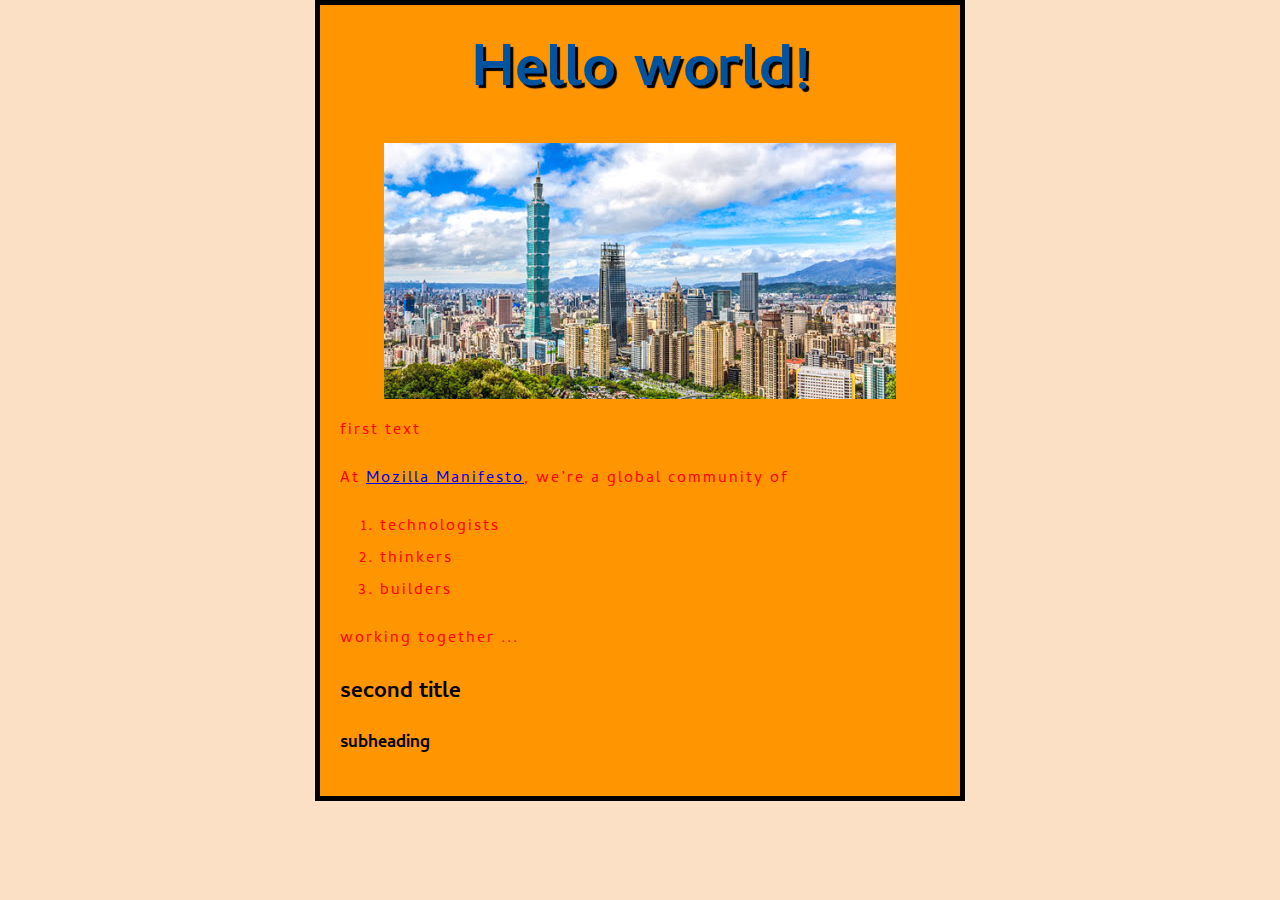
<file: index.html>
<!DOCTYPE html>
<html>
  <head>
    <meta charset="utf-8"> 
    <title>My test page</title>
    <link href="styles/style.css" rel="stylesheet" type="text/css">
    <link href="https://fonts.googleapis.com/css?family=Cambay&display=swap" rel="stylesheet">
  </head>
    
  <body>
    <h1>main title</h1>
    <img src="image/taipei101.jpg" alt="My test image">
    <p>first text</p>
    <p>At <a href="https://www.mozilla.org/zh-TW/about/manifesto/">Mozilla Manifesto</a>, we’re a global community of</p>
    
<ol>  
  <li>technologists</li> 
  <li>thinkers</li>
  <li>builders</li>
</ol> 

<p>working together ... </p>
    <h2>second title</h2>
    <h3>subheading</h3>
    <script src="scripts/main.js"></script>
  </body>
</html>
</file>
<file: styles/style.css>
html {
  font-size: 15px; /* px means 'pixels': the base font size is now 10 pixels high  */
  font-family: 'Cambay', sans-serif; /* font from https://fonts.google.com/?selection.family=Cambay */
  background-color: #FBE0C5; 
}

body {
  width: 600px;
  margin: 0 auto;
  background-color: #FF9500;
  padding: 0 20px 20px 20px; /* part of content*/
  border: 5px solid black; /* width of line and color*/ 
}

p,li {
  color: red;
  width: 500px;
  /*border: 1px solid blue;*/
  font-size: 16px;    
  line-height: 2;
  letter-spacing: 2px;
}

h1 {
  margin: 0;
  padding: 20px 0;    
  color: #00539F;
  text-shadow: 3px 3px 1px black;
  text-align: center;
  font-size: 60px;
}

img {
  display: block;
  margin: 0 auto;
}
</file>
